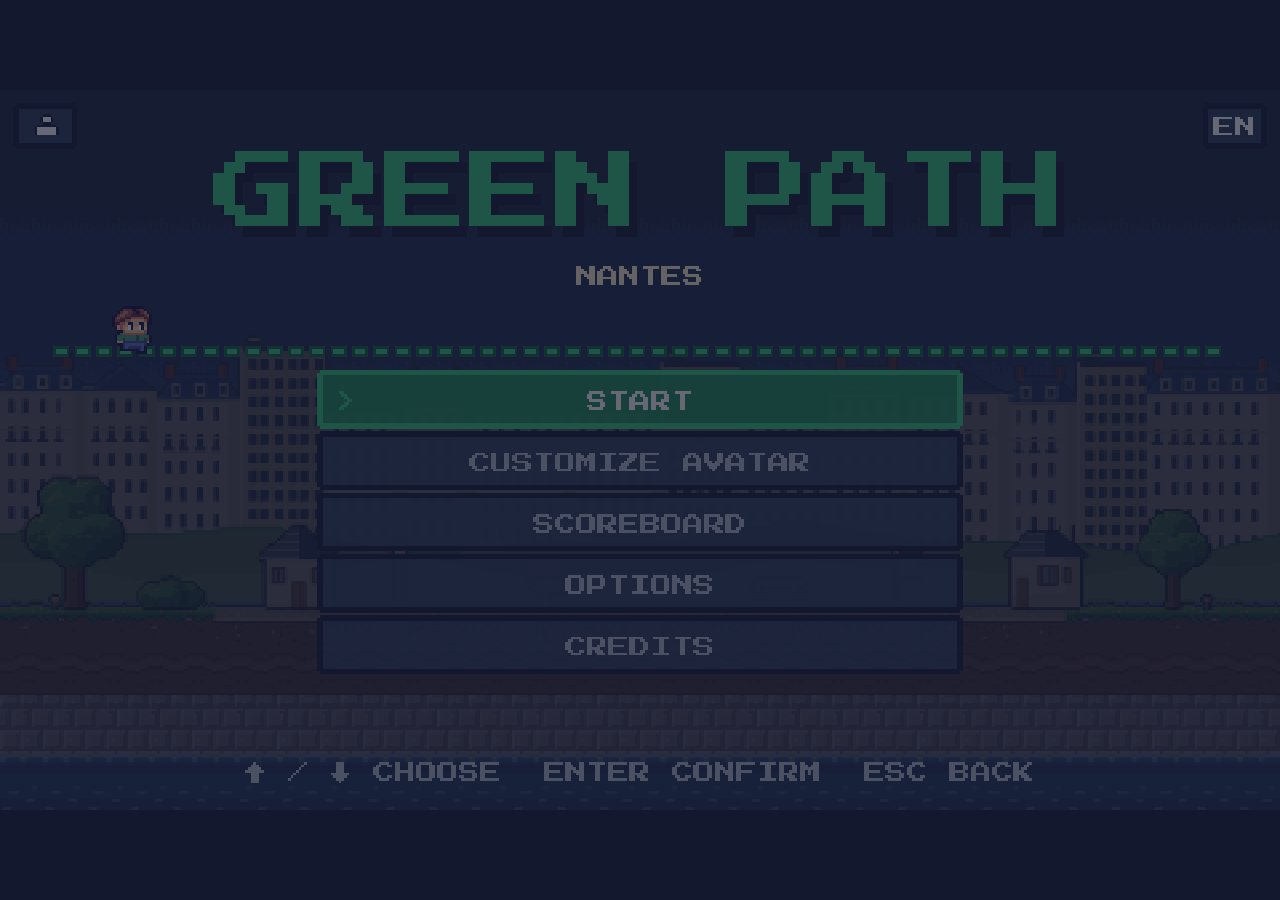
<file: index.html>
<!DOCTYPE html>
<html lang="fr">
<head>
  <meta charset="utf-8">
  <meta name="viewport" content="width=device-width, initial-scale=1, viewport-fit=cover">
  <meta http-equiv="Content-Security-Policy" content="default-src 'self'; script-src 'self'; style-src 'self' 'unsafe-inline'; img-src 'self' data: blob:; font-src 'self'; connect-src 'self' https://api.open-meteo.com https://jvmswcgkfgnjxccmfksd.supabase.co; object-src 'none'; base-uri 'none'; form-action 'none'; worker-src 'self'">
  <meta name="referrer" content="strict-origin-when-cross-origin">
  <meta name="theme-color" content="#14182e">
  <link rel="manifest" href="manifest.webmanifest">
  <meta name="mobile-web-app-capable" content="yes">
  <meta name="apple-mobile-web-app-capable" content="yes">
  <meta name="apple-mobile-web-app-status-bar-style" content="black-translucent">
  <meta name="apple-mobile-web-app-title" content="Green Path">
  <title>Green Path — Nantes</title>
  <meta name="description" content="Jeu de plateforme pixel art qui reconstruit le patrimoine de Nantes sur la ligne verte, sous la vraie météo de la ville.">
  <meta property="og:type" content="website">
  <meta property="og:title" content="Green Path — Nantes en mille pixels">
  <meta property="og:description" content="Cours, saute et ramasse les pixels qui reconstruisent 12 patrimoines nantais. La météo réelle de Nantes change le jeu.">
  <meta property="og:image" content="https://green-path-game.vercel.app/assets/brand/og-image.jpg">
  <meta property="og:url" content="https://green-path-game.vercel.app/">
  <meta name="twitter:card" content="summary_large_image">
  <link rel="icon" href="assets/brand/favicon.ico" sizes="32x32">
  <link rel="icon" type="image/png" href="assets/brand/favicon-32.png" sizes="32x32">
  <link rel="icon" type="image/png" href="assets/brand/icon-192.png" sizes="192x192">
  <link rel="apple-touch-icon" href="assets/brand/apple-touch-icon.png">
  <link rel="stylesheet" href="css/style.css">
  <link rel="stylesheet" href="css/game.css">
</head>
<body>
  <div id="game" role="region" aria-label="Green Path — jeu de plateforme" aria-describedby="instructions"></div>
  <p id="instructions" class="sr-only">Flèches pour naviguer, Entrée pour valider. En jeu : gauche et droite pour courir, Espace pour sauter, haut pour grimper, bas pour s'accroupir. Échap : pause. H sur la carte : aide. Le jeu reste visuel et n'est pas entièrement accessible aux lecteurs d'écran.</p>
  <div id="loading" role="status" aria-label="Chargement">
    <span class="ld-bar" aria-hidden="true"><span class="ld-fill"></span></span>
  </div>
  <!-- Téléphone tenu en portrait : on demande de le tourner (le jeu est en pause). -->
  <div id="rotate" role="alertdialog" aria-live="assertive" aria-label="Veuillez tourner votre téléphone">
    <svg class="rotate-icon" viewBox="0 0 16 16" width="96" height="96" shape-rendering="crispEdges" aria-hidden="true">
      <rect x="5" y="1" width="6" height="11" fill="#f4f7f2"/><rect x="6" y="2" width="4" height="8" fill="#2b3a55"/>
      <rect x="7" y="10" width="2" height="1" fill="#2b3a55"/><rect x="1" y="13" width="3" height="1" fill="#2fbf71"/>
      <rect x="12" y="13" width="3" height="1" fill="#2fbf71"/><rect x="3" y="12" width="1" height="1" fill="#2fbf71"/>
      <rect x="12" y="12" width="1" height="1" fill="#2fbf71"/><rect x="4" y="14" width="8" height="1" fill="#2fbf71"/>
    </svg>
    <p>VEUILLEZ TOURNER<br>VOTRE TÉLÉPHONE</p>
    <p class="small">GREEN PATH SE JOUE EN PAYSAGE</p>
  </div>
  <!-- Fenêtre pseudo / code de sauvegarde (HTML : vrai champ de saisie, copier-coller) : voir js/systems/Account.js -->
  <div id="acct" role="dialog" aria-modal="true" hidden></div>
  <!-- iPhone / iPad (Safari) : pas de plein écran possible dans le navigateur ; une seule fois, on explique comment. -->
  <div id="ios-tip" role="note" hidden><span id="ios-tip-text"></span></div>
  <noscript><p class="msg">Green Path nécessite JavaScript.</p></noscript>

  <script src="js/vendor/phaser.min.js"></script>
  <script src="js/config.js"></script>
  <script src="js/data/tuning.js"></script>
  <script src="js/data/lang/fr.js"></script>
  <script src="js/data/lang/en.js"></script>
  <script src="js/systems/I18n.js"></script>
  <script src="js/systems/Settings.js"></script>
  <script src="js/systems/Controls.js"></script>
  <script src="js/systems/Prompts.js"></script>
  <script src="js/systems/MapTravel.js"></script>
  <script src="js/systems/Cloud.js"></script>
  <script src="js/systems/Account.js"></script>
  <script src="js/data/sprites/palette.js"></script>
  <script src="js/data/sprites/commun.js"></script>
  <script src="js/data/sprites/carte.js"></script>
  <script src="js/data/sprites/ciel.js"></script>
  <script src="js/data/sprites/signes.js"></script>
  <script src="js/data/sprites/jardin.js"></script>
  <script src="js/data/sprites/cathedrale.js"></script>
  <script src="js/data/sprites/chateau.js"></script>
  <script src="js/data/sprites/centre.js"></script>
  <script src="js/data/sprites/ile.js"></script>
  <script src="js/data/sprites/bouffay.js"></script>
  <script src="js/data/sprites/retouches.js"></script>
  <script src="js/data/locations.js"></script>
  <script src="js/systems/SaveManager.js"></script>
  <script src="js/systems/ProgressionManager.js"></script>
  <script src="js/systems/Stars.js"></script>
  <script src="js/systems/Sfx.js"></script>
  <script src="js/systems/Music.js"></script>
  <script src="js/systems/PixelArt.js"></script>
  <script src="js/systems/Sprites.js"></script>
  <script src="js/systems/MapArt.js"></script>
  <script src="js/systems/MapDecor.js"></script>
  <script src="js/systems/CharacterSprite.js"></script>
  <script src="js/systems/WeatherManager.js"></script>
  <script src="js/systems/WeatherFX.js"></script>
  <script src="js/systems/WeatherRules.js"></script>
  <script src="js/systems/WeatherShelters.js"></script>
  <script src="js/systems/Ui.js"></script>
  <script src="js/systems/LevelArt.js"></script>
  <script src="js/systems/CastleArt.js"></script>
  <script src="js/systems/LevelMechanics.js"></script>
  <script src="js/systems/GZoneArt.js"></script>
  <script src="js/systems/GZoneRuntime.js"></script>
  <script src="js/systems/LevelBoss.js"></script>
  <script src="js/systems/PixelCollection.js"></script>
  <script src="js/systems/Postcard.js"></script>
  <script src="js/data/levels.js"></script>
  <script src="js/data/gzones.js"></script>
  <script src="js/data/LevelGen.js"></script>
  <script src="js/data/Redesigns.js"></script>
  <script src="js/data/GZoneLevels.js"></script>
  <script src="js/systems/Dangers.js"></script>
  <script src="js/data/levels-ville.js"></script>
  <script src="js/systems/Content.js"></script>
  <script src="assets/locations/jardin-des-plantes.js"></script>
  <script src="assets/locations/cathedrale.js"></script>
  <script src="assets/locations/chateau.js"></script>
  <script src="assets/locations/feydeau.js"></script>
  <script src="assets/locations/graslin.js"></script>
  <script src="assets/locations/chantiers.js"></script>
  <script src="assets/locations/hangar.js"></script>
  <script src="assets/locations/pommeraye.js"></script>
  <script src="assets/locations/tour-lu.js"></script>
  <script src="assets/locations/machines.js"></script>
  <script src="assets/locations/buren.js"></script>
  <script src="assets/locations/memorial.js"></script>
  <script src="js/scenes/BootScene.js"></script>
  <script src="js/scenes/MenuScene.js"></script>
  <script src="js/scenes/AboutScene.js"></script>
  <script src="js/scenes/CharacterScene.js"></script>
  <script src="js/scenes/OptionsScene.js"></script>
  <script src="js/scenes/ScoreScene.js"></script>
  <script src="js/scenes/MapScene.js"></script>
  <script src="js/scenes/GameScene.js"></script>
  <script src="js/scenes/ResultScene.js"></script>
  <script src="js/scenes/PostcardScene.js"></script>
  <script src="js/main.js"></script>
</body>
</html>
</file>
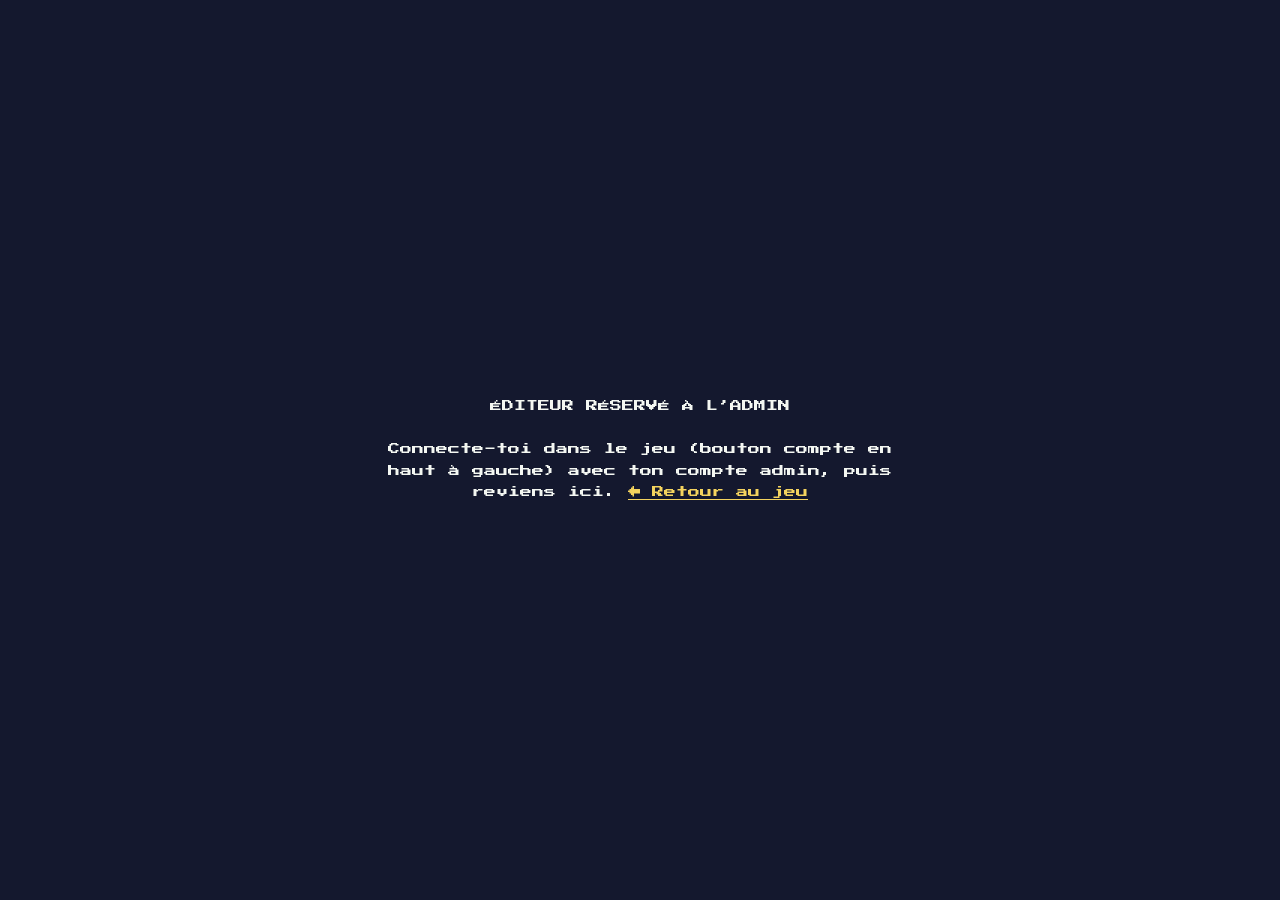
<file: editor.html>
<!DOCTYPE html>
<html lang="fr">
<head>
  <meta charset="utf-8">
  <meta name="viewport" content="width=device-width, initial-scale=1">
  <meta http-equiv="Content-Security-Policy" content="default-src 'self'; script-src 'self'; style-src 'self' 'unsafe-inline'; img-src 'self' data: blob:; font-src 'self'; connect-src 'self' https://api.open-meteo.com https://jvmswcgkfgnjxccmfksd.supabase.co; object-src 'none'; base-uri 'none'; form-action 'none'; worker-src 'self'">
  <meta name="robots" content="noindex">
  <title>Green Path — Éditeur</title>
  <link rel="icon" type="image/png" href="assets/brand/favicon-32.png" sizes="32x32">
  <link rel="stylesheet" href="css/editor.css">
</head>
<body>
  <!-- Éditeur de niveaux et de textures, réservé au compte admin (le serveur revérifie le rôle à chaque publication).
       Les scripts ci-dessous reprennent ceux de index.html jusqu'à BootScene.js. -->
  <div id="ed-gate" role="status"><p id="ed-gate-text">Vérification du compte…</p></div>
  <div id="ed" hidden>
    <section id="hub"></section>
    <section id="work">
      <header id="ed-top"></header>
      <nav id="ed-tools" aria-label="Outils"></nav>
      <aside id="ed-left"></aside>
      <main id="ed-view"><div id="game"></div><div id="ed-tex" hidden></div><canvas id="ed-mini" width="220" height="60" aria-label="Mini-carte"></canvas><div id="ed-zoom"></div></main>
      <aside id="ed-right"></aside>
      <footer id="ed-status"></footer>
    </section>
  </div>
  <div id="ed-modal" hidden></div>
  <script src="js/vendor/phaser.min.js"></script>
  <script src="js/config.js"></script>
  <script src="js/data/tuning.js"></script>
  <script src="js/data/lang/fr.js"></script>
  <script src="js/data/lang/en.js"></script>
  <script src="js/systems/I18n.js"></script>
  <script src="js/systems/Settings.js"></script>
  <script src="js/systems/Controls.js"></script>
  <script src="js/systems/Prompts.js"></script>
  <script src="js/systems/MapTravel.js"></script>
  <script src="js/systems/Cloud.js"></script>
  <script src="js/systems/Account.js"></script>
  <script src="js/data/sprites/palette.js"></script>
  <script src="js/data/sprites/commun.js"></script>
  <script src="js/data/sprites/carte.js"></script>
  <script src="js/data/sprites/ciel.js"></script>
  <script src="js/data/sprites/signes.js"></script>
  <script src="js/data/sprites/jardin.js"></script>
  <script src="js/data/sprites/cathedrale.js"></script>
  <script src="js/data/sprites/chateau.js"></script>
  <script src="js/data/sprites/centre.js"></script>
  <script src="js/data/sprites/ile.js"></script>
  <script src="js/data/sprites/bouffay.js"></script>
  <script src="js/data/sprites/retouches.js"></script>
  <script src="js/data/locations.js"></script>
  <script src="js/systems/SaveManager.js"></script>
  <script src="js/systems/ProgressionManager.js"></script>
  <script src="js/systems/Stars.js"></script>
  <script src="js/systems/Sfx.js"></script>
  <script src="js/systems/PixelArt.js"></script>
  <script src="js/systems/Sprites.js"></script>
  <script src="js/systems/MapArt.js"></script>
  <script src="js/systems/MapDecor.js"></script>
  <script src="js/systems/CharacterSprite.js"></script>
  <script src="js/systems/WeatherManager.js"></script>
  <script src="js/systems/WeatherFX.js"></script>
  <script src="js/systems/WeatherRules.js"></script>
  <script src="js/systems/WeatherShelters.js"></script>
  <script src="js/systems/Ui.js"></script>
  <script src="js/systems/LevelArt.js"></script>
  <script src="js/systems/CastleArt.js"></script>
  <script src="js/systems/LevelMechanics.js"></script>
  <script src="js/systems/GZoneArt.js"></script>
  <script src="js/systems/GZoneRuntime.js"></script>
  <script src="js/systems/LevelBoss.js"></script>
  <script src="js/systems/PixelCollection.js"></script>
  <script src="js/systems/Postcard.js"></script>
  <script src="js/data/levels.js"></script>
  <script src="js/data/gzones.js"></script>
  <script src="js/data/LevelGen.js"></script>
  <script src="js/data/Redesigns.js"></script>
  <script src="js/data/GZoneLevels.js"></script>
  <script src="js/systems/Dangers.js"></script>
  <script src="js/data/levels-ville.js"></script>
  <script src="js/systems/Content.js"></script>
  <script src="assets/locations/jardin-des-plantes.js"></script>
  <script src="assets/locations/cathedrale.js"></script>
  <script src="assets/locations/chateau.js"></script>
  <script src="assets/locations/feydeau.js"></script>
  <script src="assets/locations/graslin.js"></script>
  <script src="assets/locations/chantiers.js"></script>
  <script src="assets/locations/hangar.js"></script>
  <script src="assets/locations/pommeraye.js"></script>
  <script src="assets/locations/tour-lu.js"></script>
  <script src="assets/locations/machines.js"></script>
  <script src="assets/locations/buren.js"></script>
  <script src="assets/locations/memorial.js"></script>
  <script src="js/scenes/BootScene.js"></script>
  <script src="js/systems/Lint.js"></script>
  <script src="js/editor/EditorScene.js"></script>
  <script src="js/editor/EditorHub.js"></script>
  <script src="js/editor/EditorUI.js"></script>
  <script src="js/editor/TextureEditor.js"></script>
  <script src="js/editor/editor-main.js"></script>
</body>
</html>
</file>
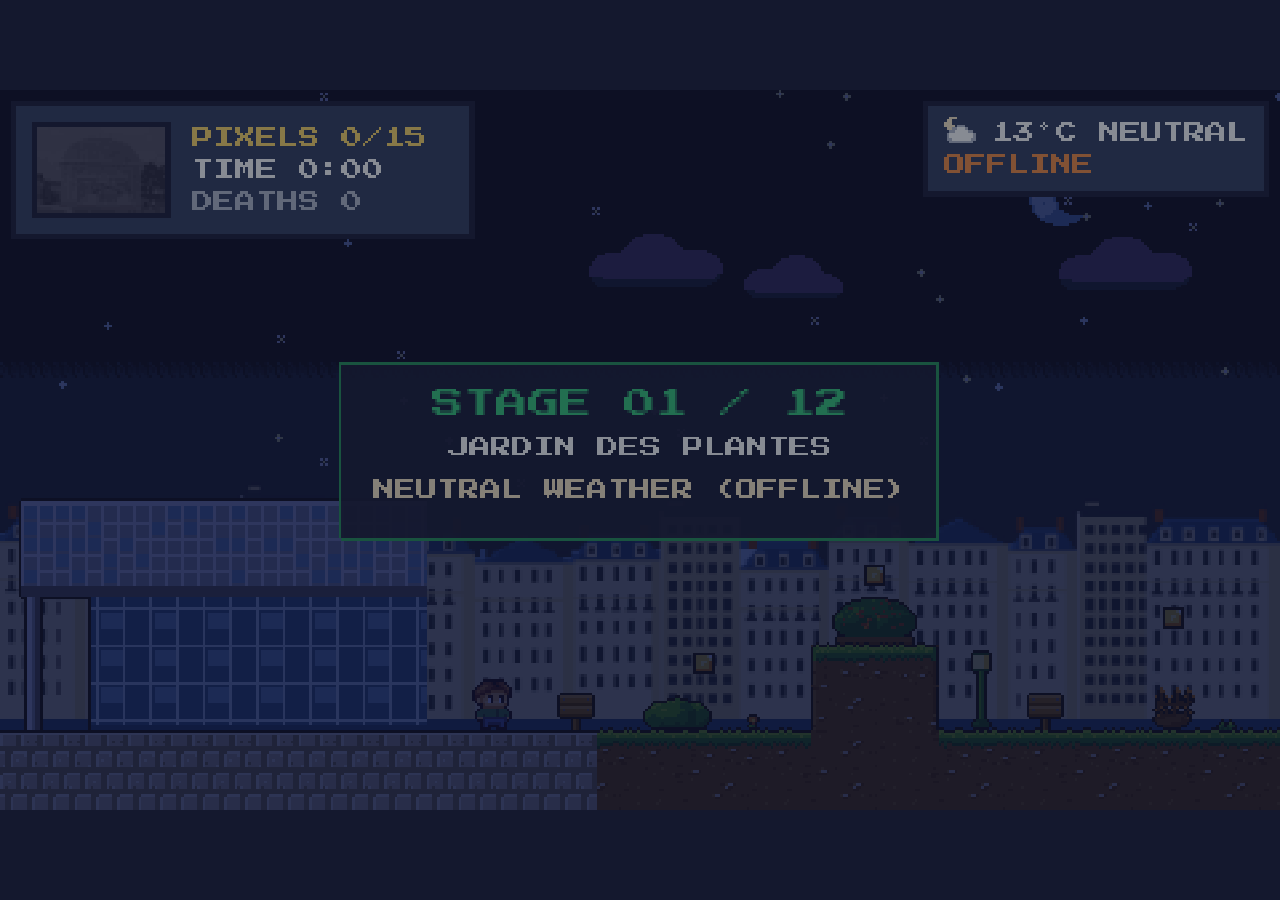
<file: niveau-1.html>
<!DOCTYPE html>
<html lang="fr">
<head>
  <meta charset="utf-8">
  <meta name="viewport" content="width=device-width, initial-scale=1, viewport-fit=cover">
  <meta http-equiv="Content-Security-Policy" content="default-src 'self'; script-src 'self'; style-src 'self' 'unsafe-inline'; img-src 'self' data: blob:; font-src 'self'; connect-src 'self' https://api.open-meteo.com https://jvmswcgkfgnjxccmfksd.supabase.co; object-src 'none'; base-uri 'none'; form-action 'none'; worker-src 'self'">
  <meta name="referrer" content="strict-origin-when-cross-origin">
  <meta name="theme-color" content="#14182e">
  <link rel="manifest" href="manifest.webmanifest">
  <meta name="mobile-web-app-capable" content="yes">
  <meta name="apple-mobile-web-app-capable" content="yes">
  <meta name="apple-mobile-web-app-status-bar-style" content="black-translucent">
  <meta name="apple-mobile-web-app-title" content="Green Path">
  <title>Green Path — Niveau 1, Jardin des Plantes</title>
  <meta name="description" content="Jeu de plateforme pixel art qui reconstruit le patrimoine de Nantes sur la ligne verte, sous la vraie météo de la ville.">
  <meta property="og:type" content="website">
  <meta property="og:title" content="Green Path — Nantes en mille pixels">
  <meta property="og:description" content="Cours, saute et ramasse les pixels qui reconstruisent 12 patrimoines nantais. La météo réelle de Nantes change le jeu.">
  <meta property="og:image" content="https://green-path-game.vercel.app/assets/brand/og-image.jpg">
  <meta property="og:url" content="https://green-path-game.vercel.app/">
  <meta name="twitter:card" content="summary_large_image">
  <link rel="icon" href="assets/brand/favicon.ico" sizes="32x32">
  <link rel="icon" type="image/png" href="assets/brand/favicon-32.png" sizes="32x32">
  <link rel="icon" type="image/png" href="assets/brand/icon-192.png" sizes="192x192">
  <link rel="apple-touch-icon" href="assets/brand/apple-touch-icon.png">
  <link rel="stylesheet" href="css/style.css">
  <link rel="stylesheet" href="css/game.css">
</head>
<body>
  <div id="game" role="region" aria-label="Green Path — jeu de plateforme" aria-describedby="instructions"></div>
  <p id="instructions" class="sr-only">Flèches pour naviguer, Entrée pour valider. En jeu : gauche et droite pour courir, Espace pour sauter, haut pour grimper, bas pour s'accroupir. Échap : pause. H sur la carte : aide. Le jeu reste visuel et n'est pas entièrement accessible aux lecteurs d'écran.</p>
  <div id="loading" role="status" aria-label="Chargement">
    <span class="ld-bar" aria-hidden="true"><span class="ld-fill"></span></span>
  </div>
  <!-- Téléphone tenu en portrait : on demande de le tourner (le jeu est en pause). -->
  <div id="rotate" role="alertdialog" aria-live="assertive" aria-label="Veuillez tourner votre téléphone">
    <svg class="rotate-icon" viewBox="0 0 16 16" width="96" height="96" shape-rendering="crispEdges" aria-hidden="true">
      <rect x="5" y="1" width="6" height="11" fill="#f4f7f2"/><rect x="6" y="2" width="4" height="8" fill="#2b3a55"/>
      <rect x="7" y="10" width="2" height="1" fill="#2b3a55"/><rect x="1" y="13" width="3" height="1" fill="#2fbf71"/>
      <rect x="12" y="13" width="3" height="1" fill="#2fbf71"/><rect x="3" y="12" width="1" height="1" fill="#2fbf71"/>
      <rect x="12" y="12" width="1" height="1" fill="#2fbf71"/><rect x="4" y="14" width="8" height="1" fill="#2fbf71"/>
    </svg>
    <p>VEUILLEZ TOURNER<br>VOTRE TÉLÉPHONE</p>
    <p class="small">GREEN PATH SE JOUE EN PAYSAGE</p>
  </div>
  <!-- Fenêtre pseudo / code de sauvegarde (HTML : vrai champ de saisie, copier-coller) : voir js/systems/Account.js -->
  <div id="acct" role="dialog" aria-modal="true" hidden></div>
  <!-- iPhone / iPad (Safari) : pas de plein écran possible dans le navigateur ; une seule fois, on explique comment. -->
  <div id="ios-tip" role="note" hidden><span id="ios-tip-text"></span></div>
  <noscript><p class="msg">Green Path nécessite JavaScript.</p></noscript>

  <script src="js/vendor/phaser.min.js"></script>
  <script src="js/config.js"></script>
  <script src="js/data/tuning.js"></script>
  <script src="js/data/lang/fr.js"></script>
  <script src="js/data/lang/en.js"></script>
  <script src="js/systems/I18n.js"></script>
  <script src="js/systems/Settings.js"></script>
  <script src="js/systems/Controls.js"></script>
  <script src="js/systems/Prompts.js"></script>
  <script src="js/systems/MapTravel.js"></script>
  <script src="js/systems/Cloud.js"></script>
  <script src="js/systems/Account.js"></script>
  <script src="js/data/sprites/palette.js"></script>
  <script src="js/data/sprites/commun.js"></script>
  <script src="js/data/sprites/carte.js"></script>
  <script src="js/data/sprites/ciel.js"></script>
  <script src="js/data/sprites/signes.js"></script>
  <script src="js/data/sprites/jardin.js"></script>
  <script src="js/data/sprites/cathedrale.js"></script>
  <script src="js/data/sprites/chateau.js"></script>
  <script src="js/data/sprites/centre.js"></script>
  <script src="js/data/sprites/ile.js"></script>
  <script src="js/data/sprites/bouffay.js"></script>
  <script src="js/data/sprites/retouches.js"></script>
  <script src="js/data/locations.js"></script>
  <script src="js/systems/SaveManager.js"></script>
  <script src="js/systems/ProgressionManager.js"></script>
  <script src="js/systems/Stars.js"></script>
  <script src="js/systems/Sfx.js"></script>
  <script src="js/systems/Music.js"></script>
  <script src="js/systems/PixelArt.js"></script>
  <script src="js/systems/Sprites.js"></script>
  <script src="js/systems/MapArt.js"></script>
  <script src="js/systems/MapDecor.js"></script>
  <script src="js/systems/CharacterSprite.js"></script>
  <script src="js/systems/WeatherManager.js"></script>
  <script src="js/systems/WeatherFX.js"></script>
  <script src="js/systems/WeatherRules.js"></script>
  <script src="js/systems/WeatherShelters.js"></script>
  <script src="js/systems/Ui.js"></script>
  <script src="js/systems/LevelArt.js"></script>
  <script src="js/systems/CastleArt.js"></script>
  <script src="js/systems/LevelMechanics.js"></script>
  <script src="js/systems/GZoneArt.js"></script>
  <script src="js/systems/GZoneRuntime.js"></script>
  <script src="js/systems/LevelBoss.js"></script>
  <script src="js/systems/PixelCollection.js"></script>
  <script src="js/systems/Postcard.js"></script>
  <script src="js/data/levels.js"></script>
  <script src="js/data/gzones.js"></script>
  <script src="js/data/LevelGen.js"></script>
  <script src="js/data/Redesigns.js"></script>
  <script src="js/data/GZoneLevels.js"></script>
  <script src="js/systems/Dangers.js"></script>
  <script src="js/data/levels-ville.js"></script>
  <script src="js/systems/Content.js"></script>
  <script src="assets/locations/jardin-des-plantes.js"></script>
  <script src="assets/locations/cathedrale.js"></script>
  <script src="assets/locations/chateau.js"></script>
  <script src="assets/locations/feydeau.js"></script>
  <script src="assets/locations/graslin.js"></script>
  <script src="assets/locations/chantiers.js"></script>
  <script src="assets/locations/hangar.js"></script>
  <script src="assets/locations/pommeraye.js"></script>
  <script src="assets/locations/tour-lu.js"></script>
  <script src="assets/locations/machines.js"></script>
  <script src="assets/locations/buren.js"></script>
  <script src="assets/locations/memorial.js"></script>
  <script src="js/scenes/BootScene.js"></script>
  <script src="js/scenes/MenuScene.js"></script>
  <script src="js/scenes/AboutScene.js"></script>
  <script src="js/scenes/CharacterScene.js"></script>
  <script src="js/scenes/OptionsScene.js"></script>
  <script src="js/scenes/ScoreScene.js"></script>
  <script src="js/scenes/MapScene.js"></script>
  <script src="js/scenes/GameScene.js"></script>
  <script src="js/scenes/ResultScene.js"></script>
  <script src="js/scenes/PostcardScene.js"></script>
  <script src="js/niveau-1.js"></script>
  <script src="js/main.js"></script>
</body>
</html>
</file>
<file: css/style.css>
/* Identité de la page : fond encre, police pixel hébergée en local. */
@font-face {
  font-family: "Press Start 2P";
  src: url("../assets/fonts/PressStart2P-Regular.ttf") format("truetype");
  font-display: block;
}

:root {
  --ink: #14182e;
  --green: #2fbf71;
  --green-dark: #145a3a;
  --white: #f4f7f2;
  --stone: #efe3bd;
  /* Un « pixel de jeu » en pixels d'écran : même échelle que le canevas (zone de 480×270 agrandie), pour que les écrans
     HTML (chargement, compte) aient la même taille de texte que le reste du jeu. */
  --u: min(calc(100vw / 480), calc(100vh / 270));
  --u: min(calc(100vw / 480), calc(100dvh / 270));
}

html, body {
  margin: 0;
  height: 100%;
  height: 100dvh;
  overscroll-behavior: none;
  -webkit-user-select: none;
  user-select: none;
  -webkit-touch-callout: none;
  -webkit-tap-highlight-color: transparent;
  background: var(--ink);
  color: var(--white);
  font-family: "Press Start 2P", monospace;
  overflow: hidden;
}

.msg {
  position: fixed;
  inset: 0;
  display: grid;
  place-items: center;
  margin: 0;
  color: var(--green);
  font-size: 12px;
}

/* Écran de chargement : une barre de progression seule (sa largeur suit le vrai travail, voir GP.setLoading, puis 100 % quand le jeu est prêt). */
#loading {
  position: fixed;
  inset: 0;
  display: flex;
  align-items: center;
  justify-content: center;
  margin: 0;
  background: var(--ink);
}
#loading .ld-bar {
  display: block;
  width: min(calc(var(--u) * 320), 80vw);
  height: calc(var(--u) * 10);
  padding: calc(var(--u) * 2);
  box-sizing: border-box;
  background: var(--ink);
  border: calc(var(--u) * 2) solid var(--stone);
}
#loading .ld-fill {
  display: block;
  height: 100%;
  width: 0;
  background: repeating-linear-gradient(90deg, var(--green) 0 calc(var(--u) * 6), transparent calc(var(--u) * 6) calc(var(--u) * 8));
  transition: width 0.12s steps(3, end);
}
/* le jeu est prêt : la barre est à 100 %, puis l'écran s'efface */
#loading.done { opacity: 0; transition: opacity 0.25s linear 0.4s; }
@media (prefers-reduced-motion: reduce) { #loading .ld-fill { transition: none; } }

.sr-only { position: absolute; width: 1px; height: 1px; overflow: hidden; clip-path: inset(50%); white-space: nowrap; }
</file>
<file: css/game.css>
/* Conteneur du jeu : plein écran, rendu pixel net, pas de défilement tactile. */
#game {
  position: fixed;
  /* plein écran, en évitant l'encoche et les barres système (viewport-fit=cover) */
  inset: env(safe-area-inset-top, 0) env(safe-area-inset-right, 0) env(safe-area-inset-bottom, 0) env(safe-area-inset-left, 0);
  touch-action: none;
}

/* Astuce affichée une fois sur iPhone / iPad (Safari) : installer le jeu pour jouer sans barres. */
#ios-tip {
  position: fixed;
  left: 50%;
  top: 8px;
  transform: translateX(-50%);
  z-index: 20;
  max-width: 92vw;
  padding: 8px 12px;
  background: var(--ink);
  border: 2px solid var(--green);
  color: var(--white);
  font-size: 9px;
  line-height: 1.6;
  text-align: center;
}
#ios-tip[hidden] { display: none; }

#game canvas {
  image-rendering: pixelated;
  image-rendering: crisp-edges;
  outline: none;
}
#game canvas:focus-visible { outline: 2px solid var(--green); outline-offset: -2px; }

/* Portrait sur écran tactile : voile plein écran « tournez votre téléphone » (le jeu est mis en pause). */
#rotate {
  display: none;
  position: fixed;
  inset: 0;
  z-index: 10;
  place-items: center;
  align-content: center;
  gap: 16px;
  padding: 24px;
  background: var(--ink);
  color: var(--white);
  text-align: center;
  font-size: 14px;
  line-height: 1.8;
}
#rotate p { margin: 0; }
#rotate .small { color: #aab4c0; font-size: 9px; }
#rotate .rotate-icon { image-rendering: pixelated; animation: tourne 2.4s steps(1) infinite; }
@keyframes tourne { 0%, 49% { transform: rotate(0deg); } 50%, 100% { transform: rotate(-90deg); } }
@media (prefers-reduced-motion: reduce) { #rotate .rotate-icon { animation: none; transform: rotate(-90deg); } }
@media (orientation: portrait) and (pointer: coarse) {
  #rotate { display: grid; }
}

/* Fenêtre du pseudo et du code de sauvegarde (par-dessus le jeu). Même langage que les fenêtres du jeu : fond bleu nuit,
   bordure d'encre, titre vert souligné, boutons qui passent au vert quand ils sont choisis. Tout est dimensionné en
   « pixels de jeu » (--u, voir style.css) pour avoir la même taille de texte que le canevas. */
#acct {
  position: fixed;
  inset: 0;
  z-index: 15;
  display: grid;
  place-items: center;
  padding: calc(var(--u) * 6);
  background: rgba(20, 24, 46, 0.72);
  overflow: auto;
}
#acct[hidden] { display: none; }
#acct .acct-box {
  box-sizing: border-box;
  width: min(calc(var(--u) * 340), 100%);
  max-height: 100%;
  overflow: auto;
  padding: calc(var(--u) * 10);
  background: #2b3a55;
  border: calc(var(--u) * 2) solid var(--ink);
  font-size: calc(var(--u) * 8);
  line-height: 1.7;
  color: var(--white);
  user-select: text;
  -webkit-user-select: text;
}
#acct h2 {
  margin: 0 0 calc(var(--u) * 8);
  padding-bottom: calc(var(--u) * 6);
  border-bottom: calc(var(--u) * 1) solid #1e8a4f;
  font-size: calc(var(--u) * 8);
  font-weight: normal;
  color: var(--green);
}
#acct p { margin: 0 0 calc(var(--u) * 8); }
#acct .note { color: #aab4c0; }
#acct label { display: block; margin: calc(var(--u) * 6) 0 calc(var(--u) * 3); color: #aab4c0; }
#acct input[type="text"] {
  box-sizing: border-box;
  width: 100%;
  padding: calc(var(--u) * 4) calc(var(--u) * 5);
  font: inherit;
  color: var(--white);
  background: var(--ink);
  border: calc(var(--u) * 2) solid #6b7280;
  border-radius: 0;
  text-transform: none;
}
#acct input[type="text"]:focus { outline: none; border-color: var(--green); }
#acct label.check { display: flex; gap: calc(var(--u) * 6); align-items: flex-start; margin: calc(var(--u) * 8) 0; color: var(--white); }
#acct input[type="checkbox"] { flex: none; width: calc(var(--u) * 10); height: calc(var(--u) * 10); margin: 0; accent-color: var(--green); }
#acct input[type="checkbox"]:focus-visible { outline: calc(var(--u) * 1) solid var(--green); outline-offset: calc(var(--u) * 1); }
#acct .acct-btn {
  display: block;
  box-sizing: border-box;
  width: 100%;
  margin: calc(var(--u) * 5) 0 0;
  padding: calc(var(--u) * 6) calc(var(--u) * 6);
  font: inherit;
  text-align: center;
  color: #aab4c0;
  background: #2b3a55;
  border: calc(var(--u) * 2) solid var(--ink);
  border-radius: 0;
  cursor: pointer;
}
#acct .acct-btn:hover, #acct .acct-btn:focus { outline: none; background: #1e8a4f; border-color: var(--green); color: var(--white); }
#acct .acct-btn.primary { color: var(--green); }
#acct .acct-btn.primary:hover, #acct .acct-btn.primary:focus { color: var(--white); }
#acct .acct-pseudo { font-size: calc(var(--u) * 10); color: #f4d35e; }
#acct .acct-code { padding: calc(var(--u) * 6); font-size: calc(var(--u) * 10); text-align: center; letter-spacing: 1px; color: var(--white); background: var(--ink); border: calc(var(--u) * 2) solid var(--green); word-break: break-all; }
#acct .acct-status { min-height: calc(var(--u) * 12); margin: calc(var(--u) * 5) 0 0; }
#acct .acct-status.good { color: var(--green); }
#acct .acct-status.bad { color: #e8873a; }
#acct .acct-controls { margin: calc(var(--u) * 8) 0 0; text-align: center; }
</file>
<file: css/editor.css>
/* Éditeur de niveaux et de textures (editor.html). Interface sombre aux couleurs du jeu ; la police du jeu pour les titres, une police système lisible pour les champs. */
@font-face { font-family: 'Press Start 2P'; src: url('../assets/fonts/PressStart2P-Regular.ttf'); font-display: swap; }
:root { --k: #14182e; --d: #2b3a55; --d2: #1d2540; --d3: #242f4a; --g: #5cbf3f; --G: #2f8f45; --y: #f4d35e; --w: #f4f7f2; --m: #aab4c0; --r: #e8873a; --l: #7fb3d5; --line: #34415f; }
* { box-sizing: border-box; }
html, body { margin: 0; height: 100%; background: var(--k); color: var(--w); font: 13px/1.35 system-ui, -apple-system, 'Segoe UI', sans-serif; overflow: hidden; }
button, input, select, textarea { font: inherit; color: inherit; }
[hidden] { display: none !important; }
#ed-gate { position: fixed; inset: 0; display: grid; place-items: center; background: var(--k); z-index: 100; text-align: center; padding: 24px; }
#ed-gate p { font-family: 'Press Start 2P', monospace; font-size: 12px; line-height: 1.8; max-width: 520px; }
#ed-gate a { color: var(--y); }
#ed, #hub, #work { height: 100%; }

/* ---------- Accueil : contrôle segmenté, cartes des niveaux, galerie des textures ---------- */
#hub { position: fixed; inset: 0; z-index: 20; background: var(--k); display: flex; flex-direction: column; overflow: hidden; }
.hub-head { display: flex; align-items: center; gap: 14px; padding: 12px 24px; background: var(--d2); border-bottom: 2px solid var(--k); flex-wrap: wrap; }
.hub-head h1 { margin: 0; font: 400 14px 'Press Start 2P', monospace; color: var(--g); }
.hub-body { flex: 1; overflow-y: auto; padding: 20px 24px 40px; }
.lead { max-width: 760px; margin: 0 0 16px; font-size: 13px; }
.grow { flex: 1; }
.seg { display: inline-flex; background: var(--k); border: 2px solid var(--line); border-radius: 9px; padding: 2px; gap: 2px; }
.seg button { background: transparent; border: 0; padding: 5px 16px; border-radius: 6px; cursor: pointer; color: var(--m); font-weight: 600; }
.seg button.on { background: var(--G); color: var(--w); box-shadow: 0 1px 0 rgba(0,0,0,.3); }
.seg button:not(.on):hover { color: var(--w); background: var(--d); }
.seg.small { display: flex; margin-bottom: 8px; } .seg.small button { flex: 1; padding: 4px 6px; font-size: 12px; }
.cards { display: grid; grid-template-columns: repeat(auto-fill, minmax(280px, 1fr)); gap: 16px; }
.card { text-align: left; background: var(--d2); border: 2px solid var(--line); border-radius: 10px; padding: 0; cursor: pointer; overflow: hidden; transition: transform .12s, border-color .12s, box-shadow .12s; }
.card:hover, .card:focus-visible { border-color: var(--g); transform: translateY(-2px); box-shadow: 0 6px 18px rgba(0,0,0,.35); outline: none; }
.thumbwrap { background: linear-gradient(#79aed3, #d4e8f4); min-height: 118px; display: flex; align-items: flex-end; overflow: hidden; }
.thumb { width: 100%; height: auto; image-rendering: pixelated; display: block; }
.cap { display: flex; align-items: center; gap: 8px; padding: 10px 12px 2px; }
.cap .num { font: 400 10px 'Press Start 2P', monospace; color: var(--y); }
.cap .name { font-weight: 700; flex: 1; overflow: hidden; text-overflow: ellipsis; white-space: nowrap; }
.meta { padding: 0 12px 12px; color: var(--m); font-size: 12px; }
.chip { display: inline-block; font-size: 11px; font-weight: 600; padding: 1px 8px; border-radius: 99px; background: var(--d); color: var(--m); border: 1px solid var(--line); margin-left: 8px; }
.chip.ok { background: rgba(47,143,69,.25); color: #8ae6b0; border-color: var(--G); } .chip.warn { background: rgba(232,135,58,.2); color: #f4b574; border-color: var(--r); }
.toolrow { display: flex; gap: 10px; align-items: center; margin-bottom: 16px; flex-wrap: wrap; } .toolrow input { width: 260px; }
.texgrid { display: grid; grid-template-columns: repeat(auto-fill, minmax(84px, 1fr)); gap: 8px; }
.texcard { background: #5a6b8a; border: 2px solid var(--k); border-radius: 6px; min-height: 84px; display: grid; place-items: center; padding: 6px 4px 14px; cursor: pointer; position: relative; }
.texcard:hover { border-color: var(--y); } .texcard canvas { image-rendering: pixelated; max-width: 56px; max-height: 56px; }
.texcard span { position: absolute; bottom: 0; left: 0; right: 0; font-size: 8px; line-height: 1.3; background: rgba(20,24,46,.85); overflow: hidden; text-overflow: ellipsis; white-space: nowrap; padding: 1px 3px; }

/* ---------- Atelier : barre du haut, outils à icônes, panneaux, vue ---------- */
#work { display: grid; grid-template-columns: 48px 264px 1fr 300px; grid-template-rows: 46px 1fr 26px; grid-template-areas: 'top top top top' 'tools left view right' 'status status status status'; }
#ed-top { grid-area: top; display: flex; gap: 6px; align-items: center; padding: 6px 12px; background: var(--d2); border-bottom: 2px solid var(--k); overflow-x: auto; white-space: nowrap; }
#ed-top .title { font-weight: 700; margin: 0 4px 0 6px; display: inline-flex; align-items: center; }
#ed-tools { grid-area: tools; background: var(--d2); border-right: 2px solid var(--k); display: flex; flex-direction: column; align-items: center; gap: 4px; padding: 8px 0; }
#ed-left { grid-area: left; background: var(--d2); border-right: 2px solid var(--k); overflow-y: auto; padding: 8px; }
#ed-right { grid-area: right; background: var(--d2); border-left: 2px solid var(--k); overflow-y: auto; padding: 8px; }
#ed-view { grid-area: view; position: relative; background: #8fc4ec; min-width: 0; min-height: 0; overflow: hidden; }
#game { position: absolute; inset: 0; }
#game canvas { display: block; image-rendering: pixelated; }
#ed-mini { position: absolute; left: 10px; bottom: 10px; width: 220px; background: rgba(20,24,46,.75); border: 2px solid var(--k); border-radius: 6px; cursor: crosshair; z-index: 3; }
#ed-zoom { position: absolute; right: 10px; bottom: 10px; display: flex; gap: 2px; background: var(--d2); border: 2px solid var(--k); border-radius: 8px; padding: 2px; z-index: 3; }
#ed-status { grid-area: status; white-space: nowrap; overflow: hidden; display: flex; gap: 16px; align-items: center; padding: 0 12px; background: var(--k); color: var(--m); font-size: 12px; border-top: 2px solid var(--d); }
#ed-status .warn { color: var(--r); } #ed-status .ok { color: var(--g); }
.ibtn { width: 34px; height: 34px; display: inline-grid; place-items: center; background: transparent; border: 0; border-radius: 7px; color: var(--m); cursor: pointer; padding: 0; }
.ibtn:hover:not(:disabled) { background: var(--d); color: var(--w); } .ibtn.on { background: var(--G); color: var(--w); } .ibtn:disabled { opacity: .3; cursor: default; }
.ibtn.txt { font-weight: 700; font-size: 12px; width: auto; min-width: 34px; padding: 0 6px; }
.hsep { width: 24px; height: 1px; background: var(--line); margin: 6px 0; }
.sep { width: 1px; align-self: stretch; background: var(--line); margin: 2px 4px; }
h3 { font: 700 10px 'Press Start 2P', monospace; color: var(--g); margin: 12px 0 6px; text-transform: uppercase; letter-spacing: .02em; }
h3:first-child { margin-top: 0; }
.btn { background: var(--d); border: 2px solid var(--k); border-radius: 6px; padding: 4px 10px; cursor: pointer; color: var(--w); text-decoration: none; display: inline-block; }
.btn:hover { background: var(--G); } .btn:disabled { opacity: .4; cursor: default; background: var(--d); }
.btn.on { background: var(--G); border-color: var(--g); } .btn.primary { background: var(--G); border-color: var(--g); font-weight: 700; } .btn.danger:hover { background: #a33; }
select, input[type=text], input[type=number], textarea { background: var(--k); border: 2px solid var(--d); border-radius: 5px; padding: 3px 6px; color: var(--w); min-width: 0; }
input[type=number] { width: 76px; } textarea { width: 100%; min-height: 70px; font: 12px ui-monospace, monospace; }
.row { display: flex; gap: 6px; align-items: center; margin: 4px 0; flex-wrap: wrap; }
.grid2 { display: grid; grid-template-columns: 96px 1fr; gap: 4px 6px; align-items: center; }
.grid2 label { color: var(--m); overflow: hidden; text-overflow: ellipsis; white-space: nowrap; font-size: 12px; }
.tabs { display: flex; gap: 4px; flex-wrap: wrap; margin-bottom: 6px; }
.palette { display: grid; grid-template-columns: repeat(auto-fill, minmax(52px, 1fr)); gap: 4px; max-height: calc(100vh - 220px); overflow-y: auto; padding: 2px; }
.sw { background: #5a6b8a; border: 2px solid var(--k); border-radius: 5px; min-height: 52px; display: grid; place-items: center; cursor: pointer; padding: 2px; position: relative; }
.sw:hover { border-color: var(--y); } .sw.on { border-color: var(--g); background: #6f86ad; }
.sw canvas { image-rendering: pixelated; max-width: 44px; max-height: 44px; }
.sw span { position: absolute; bottom: 0; left: 0; right: 0; font-size: 8px; line-height: 1; background: rgba(20,24,46,.8); overflow: hidden; text-overflow: ellipsis; white-space: nowrap; padding: 1px 2px; }
.hint { color: var(--m); font-size: 12px; } .kbd { background: var(--k); border: 1px solid var(--d); border-radius: 3px; padding: 0 4px; font: 11px ui-monospace, monospace; }
.outline .ohead { display: flex; align-items: center; gap: 6px; padding: 4px 2px; border-bottom: 1px solid var(--line); }
.outline .caret { background: none; border: 0; color: var(--m); cursor: pointer; width: 18px; padding: 0; }
.outline .oname { flex: 1; font-weight: 600; } .outline .ocount { color: var(--m); font-size: 11px; }
.outline .ctl { display: inline-flex; align-items: center; gap: 2px; color: var(--m); font-size: 10px; cursor: pointer; }
.oitems { max-height: 220px; overflow-y: auto; border-left: 2px solid var(--line); margin: 2px 0 4px 8px; }
.oitem { padding: 2px 8px; cursor: pointer; font-size: 12px; color: var(--m); white-space: nowrap; overflow: hidden; text-overflow: ellipsis; } .oitem:hover { background: var(--d); color: var(--w); } .oitem.on { background: rgba(244,211,94,.18); color: var(--y); }
.motifs { display: grid; grid-template-columns: 1fr 1fr; gap: 6px; }
.motif { background: var(--d); border: 2px solid var(--k); border-radius: 6px; padding: 8px 6px; cursor: pointer; font-size: 12px; text-align: left; } .motif:hover { border-color: var(--y); } .motif.on { border-color: var(--g); background: var(--G); }
#ed-modal { position: fixed; inset: 0; background: rgba(20,24,46,.82); display: grid; place-items: center; z-index: 60; }
#ed-modal .box { background: var(--d2); border: 2px solid var(--g); border-radius: 8px; padding: 16px; width: min(760px, 94vw); max-height: 90vh; overflow: auto; }
#ed-modal textarea { min-height: 320px; }
.list { max-height: 260px; overflow-y: auto; border: 2px solid var(--d); border-radius: 5px; } .list div { padding: 4px 8px; cursor: pointer; display: flex; justify-content: space-between; } .list div:hover { background: var(--d); }
/* éditeur de textures */
#ed-tex { position: absolute; inset: 0; background: var(--d2); display: grid; grid-template-columns: 1fr; place-items: center; overflow: auto; padding: 12px; }
#ed-tex canvas { image-rendering: pixelated; background-color: #6b7a99; background-image: linear-gradient(45deg,#5d6c8a 25%,transparent 25%,transparent 75%,#5d6c8a 75%),linear-gradient(45deg,#5d6c8a 25%,transparent 25%,transparent 75%,#5d6c8a 75%); background-size: 16px 16px; background-position: 0 0, 8px 8px; cursor: crosshair; border: 2px solid var(--k); touch-action: none; }
.pal { display: grid; grid-template-columns: repeat(9, 1fr); gap: 3px; } .pal button { aspect-ratio: 1; border: 2px solid var(--k); border-radius: 2px; cursor: pointer; padding: 0; } .pal button.on { border-color: var(--y); outline: 2px solid var(--w); }
@media (max-width: 1100px) { #work { grid-template-columns: 48px 220px 1fr 250px; } }
@media (max-width: 820px) { #work { grid-template-columns: 48px 1fr; grid-template-areas: 'top top' 'tools view' 'status status'; } #ed-left, #ed-right { display: none; } }
</file>
